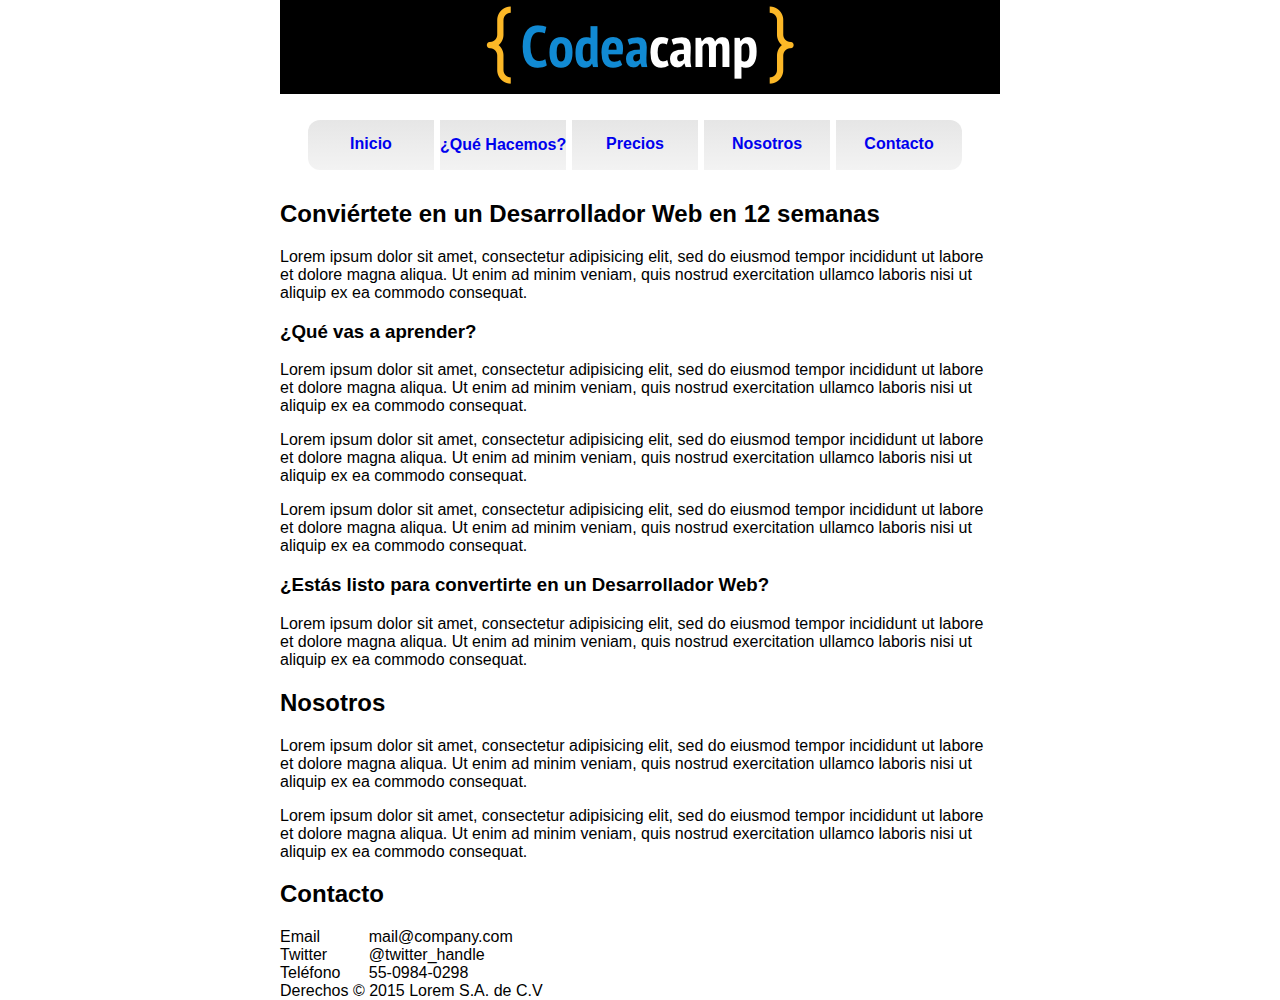
<file: index.html>
<!DOCTYPE html>
<html lang="en">
<head>
  <!--
    Normalize.css makes browsers render all elements more consistently and in line
    with modern standards. It precisely targets only the styles that need normalizing.
  -->
  <link rel="stylesheet" href="normalize.css">

  <!-- Esto especifica que podamos utilizar acentos dentro del HTML  -->
  <meta http-equiv="Content-Type" content="text/html; charset=UTF-8" />

  <!-- Esto especifica que podamos utilizar acentos dentro del HTML  -->
  <link rel="stylesheet" href="main.css">
  <title>Navegación</title>
</head>
<body>
  <div class="container">
    <header>
      <img id="logo" src="codea-logo.png">
    </header>
    <nav>
      <div id="barra">
      <ul>
        <li id="primera"><a href="#">Inicio</a></li>
        <li><a href="#"><p id="larga">¿Qué Hacemos?</p></a></li>
        <li><a href="#">Precios</a></li>
        <li><a href="#">Nosotros</a></li>
        <li  id="ultima"><a href="#">Contacto</a></li>
      </div>
      </ul>
      <br clear="all">
    </nav>
    <div class="content">
      <h2>Conviértete en un Desarrollador Web en 12 semanas</h2>
      <section>
        <p>Lorem ipsum dolor sit amet, consectetur adipisicing elit, sed do eiusmod
        tempor incididunt ut labore et dolore magna aliqua. Ut enim ad minim veniam,
        quis nostrud exercitation ullamco laboris nisi ut aliquip ex ea commodo
        consequat.</p>
      </section>
      <section>
        <h3>¿Qué vas a aprender?</h3>
        <p>Lorem ipsum dolor sit amet, consectetur adipisicing elit, sed do eiusmod
        tempor incididunt ut labore et dolore magna aliqua. Ut enim ad minim veniam,
        quis nostrud exercitation ullamco laboris nisi ut aliquip ex ea commodo
        consequat.</p>
        <p>Lorem ipsum dolor sit amet, consectetur adipisicing elit, sed do eiusmod
        tempor incididunt ut labore et dolore magna aliqua. Ut enim ad minim veniam,
        quis nostrud exercitation ullamco laboris nisi ut aliquip ex ea commodo
        consequat.</p>
        <p>Lorem ipsum dolor sit amet, consectetur adipisicing elit, sed do eiusmod
        tempor incididunt ut labore et dolore magna aliqua. Ut enim ad minim veniam,
        quis nostrud exercitation ullamco laboris nisi ut aliquip ex ea commodo
        consequat.</p>
      </section>
      <section>
        <h3>¿Estás listo para convertirte en un Desarrollador Web?</h3>
        <p>Lorem ipsum dolor sit amet, consectetur adipisicing elit, sed do eiusmod
tempor incididunt ut labore et dolore magna aliqua. Ut enim ad minim veniam,
quis nostrud exercitation ullamco laboris nisi ut aliquip ex ea commodo
consequat.</p>
      </section>
  <div id="about">
    <h2>Nosotros</h2>
    <p>Lorem ipsum dolor sit amet, consectetur adipisicing elit, sed do eiusmod
    tempor incididunt ut labore et dolore magna aliqua. Ut enim ad minim veniam,
    quis nostrud exercitation ullamco laboris nisi ut aliquip ex ea commodo
    consequat.</p>
    <p>Lorem ipsum dolor sit amet, consectetur adipisicing elit, sed do eiusmod
    tempor incididunt ut labore et dolore magna aliqua. Ut enim ad minim veniam,
    quis nostrud exercitation ullamco laboris nisi ut aliquip ex ea commodo
    consequat.</p>
  </div>
  <div id="contact">
    <h2>Contacto</h2>
    <table width="300px">
      <tbody>
        <tr>
          <td>Email</td>
          <td>mail@company.com</td>
        </tr>
        <tr>
          <td>Twitter</td>
          <td>@twitter_handle</td>
        </tr>
        <tr>
          <td>Teléfono</td>
          <td>55-0984-0298</td>
        </tr>
      </tbody>
    </table>
  </div>
</div>
<div class="footer">
  Derechos &copy; 2015 Lorem S.A. de C.V
</div>
</div>
</body>
</html>
</file>
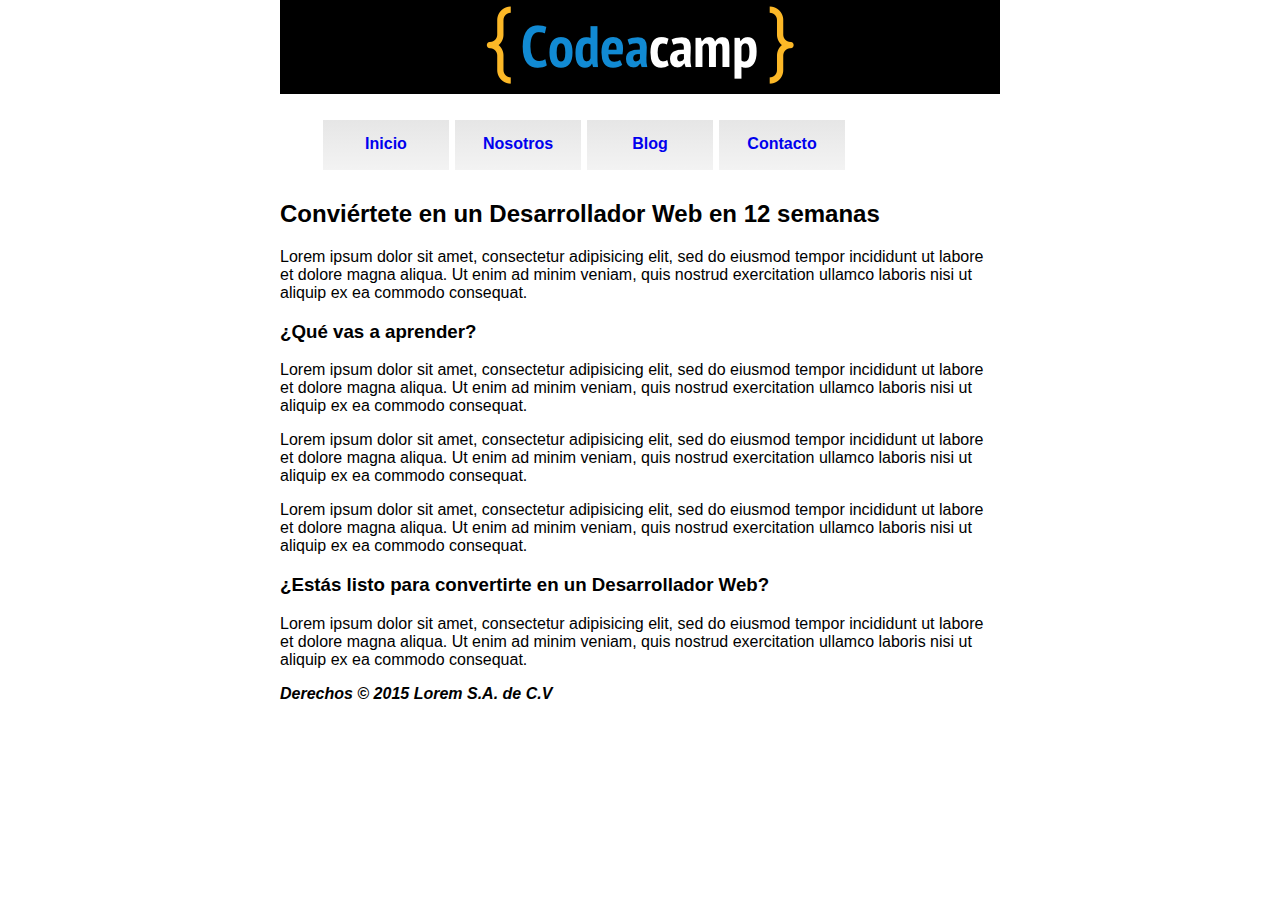
<file: reto.html>
<!DOCTYPE html>
<html lang="es">
<head>
  <!--
    https://necolas.github.io/normalize.css/
    Normalize.css makes browsers render all elements more consistently and in line
    with modern standards. It precisely targets only the styles that need normalizing.
  -->
  <link rel="stylesheet" href="normalize.css">

  <!-- Especifica que podamos utilizar acentos dentro del HTML  -->
  <meta http-equiv="Content-Type" content="text/html; charset=UTF-8" />

  <!-- Aqué debe de ir tu css -->
  <link rel="stylesheet" href="main.css">
  <title>Reto de CSS</title>
</head>
<body>
  <div class="container">
    <header>
      <img id="logo" src="codea-logo.png">
    </header>
    <nav class="navbar">
      <ul>
        <li><a href="#">Inicio</a></li>
        <li><a href="#">Nosotros</a></li>
        <li><a href="#">Blog</a></li>
        <li><a href="#">Contacto</a></li>
      </ul>
      <br clear="all">
    </nav>
    <div class="content">
      <h2>Conviértete en un Desarrollador Web en 12 semanas</h2>
      <section>
        <p>Lorem ipsum dolor sit amet, consectetur adipisicing elit, sed do eiusmod
tempor incididunt ut labore et dolore magna aliqua. Ut enim ad minim veniam,
quis nostrud exercitation ullamco laboris nisi ut aliquip ex ea commodo
consequat.</p>
      </section>
      <section>
        <h3>¿Qué vas a aprender?</h3>
        <p>Lorem ipsum dolor sit amet, consectetur adipisicing elit, sed do eiusmod
tempor incididunt ut labore et dolore magna aliqua. Ut enim ad minim veniam,
quis nostrud exercitation ullamco laboris nisi ut aliquip ex ea commodo
consequat.</p>
        <p>Lorem ipsum dolor sit amet, consectetur adipisicing elit, sed do eiusmod
tempor incididunt ut labore et dolore magna aliqua. Ut enim ad minim veniam,
quis nostrud exercitation ullamco laboris nisi ut aliquip ex ea commodo
consequat.</p>
        <p>Lorem ipsum dolor sit amet, consectetur adipisicing elit, sed do eiusmod
tempor incididunt ut labore et dolore magna aliqua. Ut enim ad minim veniam,
quis nostrud exercitation ullamco laboris nisi ut aliquip ex ea commodo
consequat.</p>
      </section>
      <section>
        <h3>¿Estás listo para convertirte en un Desarrollador Web?</h3>
        <p>Lorem ipsum dolor sit amet, consectetur adipisicing elit, sed do eiusmod
tempor incididunt ut labore et dolore magna aliqua. Ut enim ad minim veniam,
quis nostrud exercitation ullamco laboris nisi ut aliquip ex ea commodo
consequat.</p>
      </section>
    </div>
    <div class="footer">
      <strong><i>Derechos &copy; 2015 Lorem S.A. de C.V</i></strong>
    </div>
  </div>
</body>
</html>
</file>
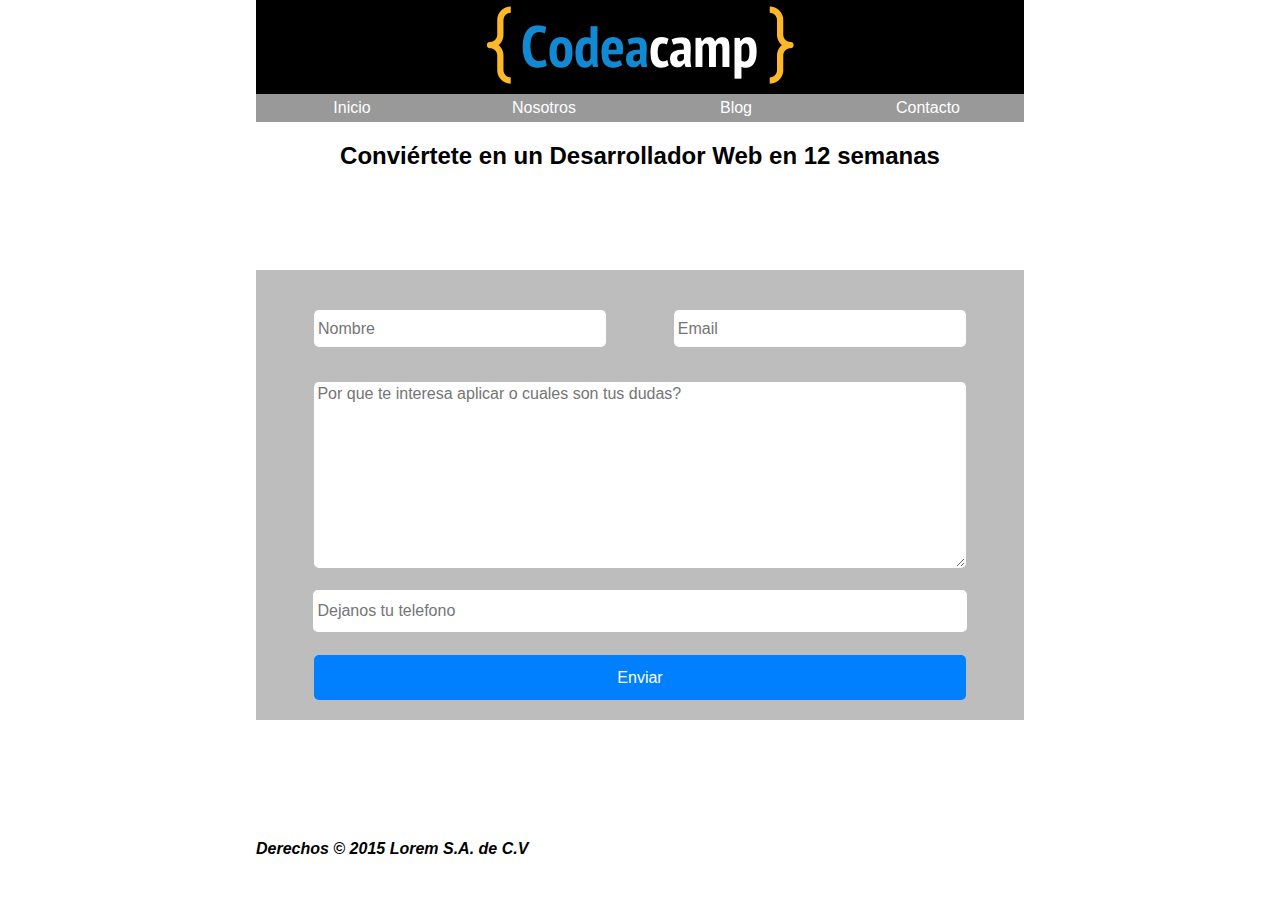
<file: basic_form_styling/reto.html>
<!DOCTYPE html>
<html lang="es">
<head>
  <!--
    https://necolas.github.io/normalize.css/
    Normalize.css makes browsers render all elements more consistently and in line
    with modern standards. It precisely targets only the styles that need normalizing.
  -->
  <link rel="stylesheet" href="normalize.css">

  <!-- Especifica que podamos utilizar acentos dentro del HTML  -->
  <meta http-equiv="Content-Type" content="text/html; charset=UTF-8" />

  <!-- Aqué debe de ir tu css -->
  <link rel="stylesheet" href="main.css">
  <title>Reto de CSS</title>
</head>
<body>
  <div class="container">
    <header>
      <img id="logo" src="codea-logo.png">
    </header>
    <nav>
      <ul>
        <li><a href="#">Inicio</a></li>
        <li><a href="#">Nosotros</a></li>
        <li><a href="#">Blog</a></li>
        <li><a href="#">Contacto</a></li>
      </ul>
      <br clear="all">
    </nav>
    <div class="content">
      <h2 class="main-title">Conviértete en un Desarrollador Web en 12 semanas</h2>
      <div id="registration" align="center">
        <form name="sign_up" action="#" method="post" id="registration_form">
          <input id="registration_name" type="text" name="name" placeholder="Nombre">
          <input id="registration_email" type="email" name="email" placeholder="Email">
            <br><br>
          <textarea id="interest_textarea" placeholder="Por que te interesa aplicar o cuales son tus dudas?" rows="10" cols="69"></textarea><br><br>
          <input id="registration_phone" type="tel" name="phone" placeholder="Dejanos tu telefono"><br><br>
          <input id="registration_btn" type="submit" value="Enviar">
        </form>
      </div>
    </div>
    <div class="footer">
      <strong><i>Derechos &copy; 2015 Lorem S.A. de C.V</i></strong>
    </div>
  </div>
</body>
</html>
</file>
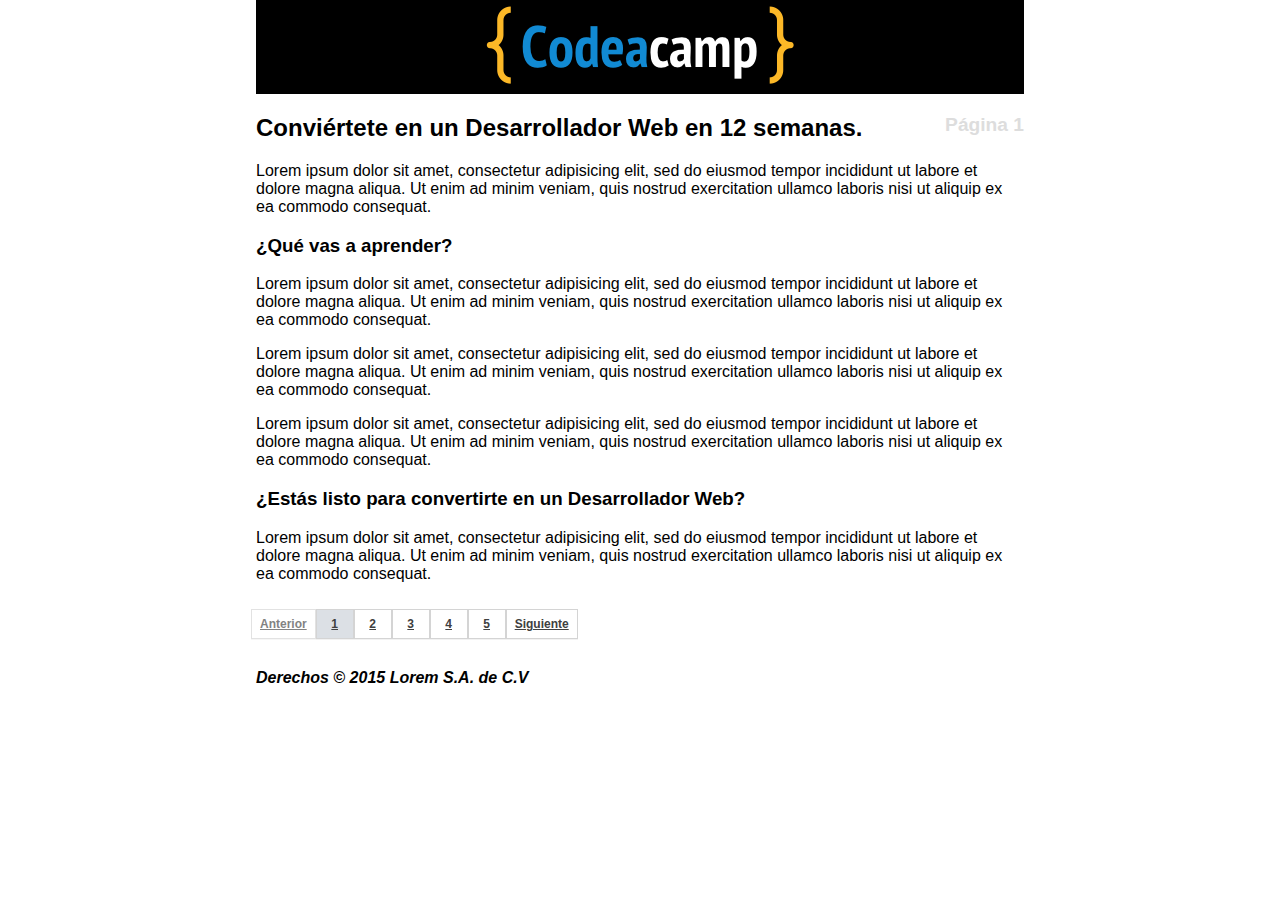
<file: pagination_navigation/reto1.html>
<!DOCTYPE html>
<html lang="es">
<head>
  <!--
    https://necolas.github.io/normalize.css/
    Normalize.css makes browsers render all elements more consistently and in line
    with modern standards. It precisely targets only the styles that need normalizing.
  -->
  <link rel="stylesheet" href="normalize.css">

  <!-- Especifica que podamos utilizar acentos dentro del HTML  -->
  <meta http-equiv="Content-Type" content="text/html; charset=UTF-8" />

  <!-- Aqué debe de ir tu css -->
  <link rel="stylesheet" href="main.css">
  <title>Reto de CSS</title>
</head>
<body>
  <div class="container">
    <header>
      <img id="logo" src="codea-logo.png">
    </header>
    <div class="content">
      <h2>
        Conviértete en un Desarrollador Web en 12 semanas.
        <small class="page_no">Página 1</small>
      </h2>
      <section>
        <p>Lorem ipsum dolor sit amet, consectetur adipisicing elit, sed do eiusmod
tempor incididunt ut labore et dolore magna aliqua. Ut enim ad minim veniam,
quis nostrud exercitation ullamco laboris nisi ut aliquip ex ea commodo
consequat.</p>
      </section>
      <section>
        <h3>¿Qué vas a aprender?</h3>
        <p>Lorem ipsum dolor sit amet, consectetur adipisicing elit, sed do eiusmod
tempor incididunt ut labore et dolore magna aliqua. Ut enim ad minim veniam,
quis nostrud exercitation ullamco laboris nisi ut aliquip ex ea commodo
consequat.</p>
        <p>Lorem ipsum dolor sit amet, consectetur adipisicing elit, sed do eiusmod
tempor incididunt ut labore et dolore magna aliqua. Ut enim ad minim veniam,
quis nostrud exercitation ullamco laboris nisi ut aliquip ex ea commodo
consequat.</p>
        <p>Lorem ipsum dolor sit amet, consectetur adipisicing elit, sed do eiusmod
tempor incididunt ut labore et dolore magna aliqua. Ut enim ad minim veniam,
quis nostrud exercitation ullamco laboris nisi ut aliquip ex ea commodo
consequat.</p>
      </section>
      <section>
        <h3>¿Estás listo para convertirte en un Desarrollador Web?</h3>
        <p>Lorem ipsum dolor sit amet, consectetur adipisicing elit, sed do eiusmod
tempor incididunt ut labore et dolore magna aliqua. Ut enim ad minim veniam,
quis nostrud exercitation ullamco laboris nisi ut aliquip ex ea commodo
consequat.</p>
      </section>
    </div>
    <div class="pagination">
      <ul>
        <li><a href="reto1.html" class="inactive">Anterior</a></li>
        <li><a href="reto1.html" class="active">1</a></li>
        <li><a href="reto2.html">2</a></li>
        <li><a href="reto3.html">3</a></li>
        <li><a href="reto4.html">4</a></li>
        <li><a href="reto5.html">5</a></li>
        <li><a href="reto2.html" class="last">Siguiente</a></li>
      </ul>
      <br clear="all">
    </div>
    <div class="footer">
      <strong><i>Derechos &copy; 2015 Lorem S.A. de C.V</i></strong>
    </div>
  </div>
</body>
</html>
</file>
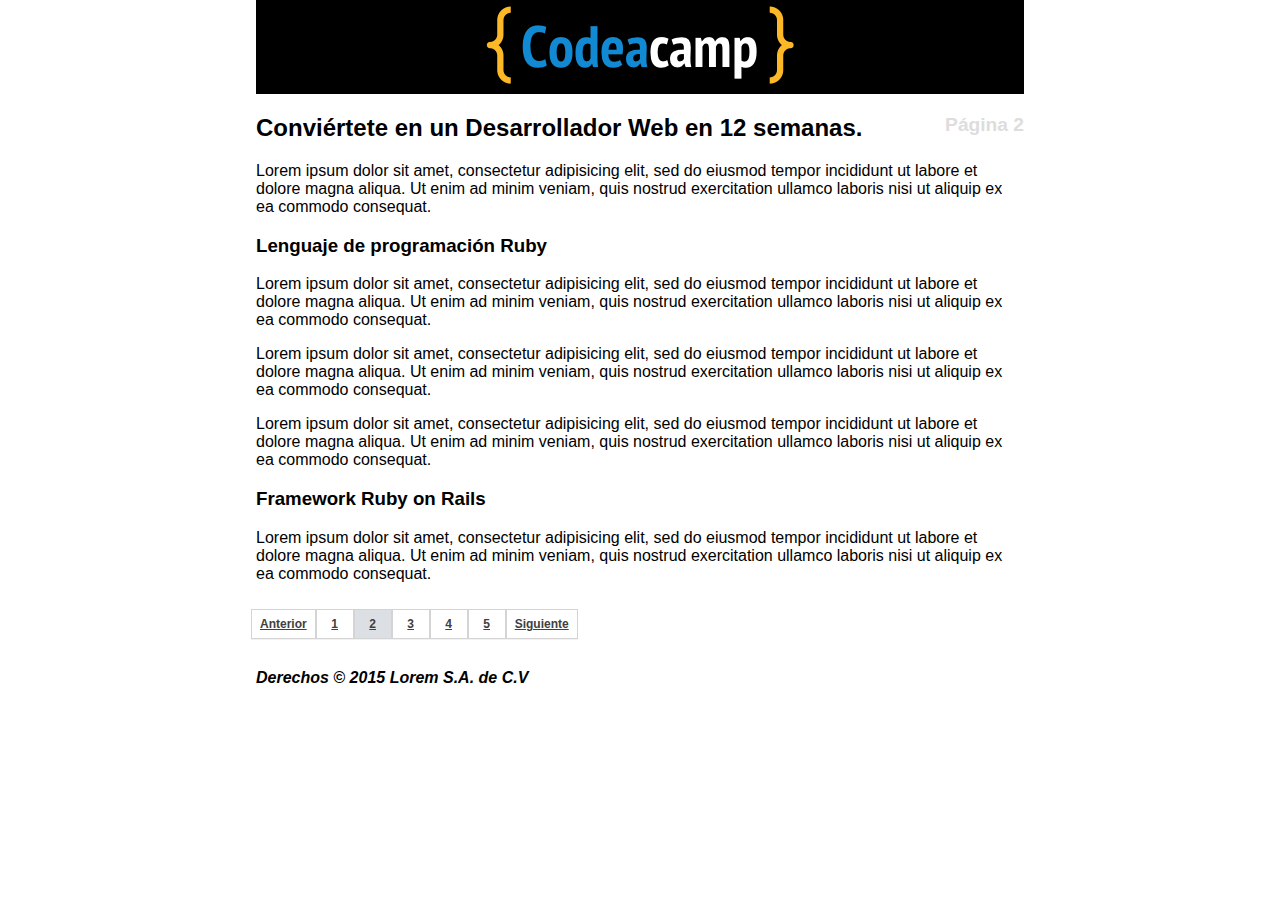
<file: pagination_navigation/reto2.html>
<!DOCTYPE html>
<html lang="es">
<head>
  <!--
    https://necolas.github.io/normalize.css/
    Normalize.css makes browsers render all elements more consistently and in line
    with modern standards. It precisely targets only the styles that need normalizing.
  -->
  <link rel="stylesheet" href="normalize.css">

  <!-- Especifica que podamos utilizar acentos dentro del HTML  -->
  <meta http-equiv="Content-Type" content="text/html; charset=UTF-8" />

  <!-- Aqué debe de ir tu css -->
  <link rel="stylesheet" href="main.css">
  <title>Reto de CSS</title>
</head>
<body>
  <div class="container">
    <header>
      <img id="logo" src="codea-logo.png">
    </header>
    <div class="content">
      <h2>
        Conviértete en un Desarrollador Web en 12 semanas.
        <small class="page_no">Página 2</small>
      </h2>
      <section>
        <p>Lorem ipsum dolor sit amet, consectetur adipisicing elit, sed do eiusmod
tempor incididunt ut labore et dolore magna aliqua. Ut enim ad minim veniam,
quis nostrud exercitation ullamco laboris nisi ut aliquip ex ea commodo
consequat.</p>
      </section>
      <section>
        <h3>Lenguaje de programación Ruby</h3>
        <p>Lorem ipsum dolor sit amet, consectetur adipisicing elit, sed do eiusmod
tempor incididunt ut labore et dolore magna aliqua. Ut enim ad minim veniam,
quis nostrud exercitation ullamco laboris nisi ut aliquip ex ea commodo
consequat.</p>
        <p>Lorem ipsum dolor sit amet, consectetur adipisicing elit, sed do eiusmod
tempor incididunt ut labore et dolore magna aliqua. Ut enim ad minim veniam,
quis nostrud exercitation ullamco laboris nisi ut aliquip ex ea commodo
consequat.</p>
        <p>Lorem ipsum dolor sit amet, consectetur adipisicing elit, sed do eiusmod
tempor incididunt ut labore et dolore magna aliqua. Ut enim ad minim veniam,
quis nostrud exercitation ullamco laboris nisi ut aliquip ex ea commodo
consequat.</p>
      </section>
      <section>
        <h3>Framework Ruby on Rails</h3>
        <p>Lorem ipsum dolor sit amet, consectetur adipisicing elit, sed do eiusmod
tempor incididunt ut labore et dolore magna aliqua. Ut enim ad minim veniam,
quis nostrud exercitation ullamco laboris nisi ut aliquip ex ea commodo
consequat.</p>
      </section>
    </div>
    <div class="pagination">
      <ul>
        <li><a href="reto1.html" class="first">Anterior</a></li>
        <li><a href="reto1.html">1</a></li>
        <li><a href="reto2.html" class="active">2</a></li>
        <li><a href="reto3.html">3</a></li>
        <li><a href="reto4.html">4</a></li>
        <li><a href="reto5.html">5</a></li>
        <li><a href="reto3.html" class="last">Siguiente</a></li>
      </ul>
      <br clear="all">
    </div>
    <div class="footer">
      <strong><i>Derechos &copy; 2015 Lorem S.A. de C.V</i></strong>
    </div>
  </div>
</body>
</html>
</file>
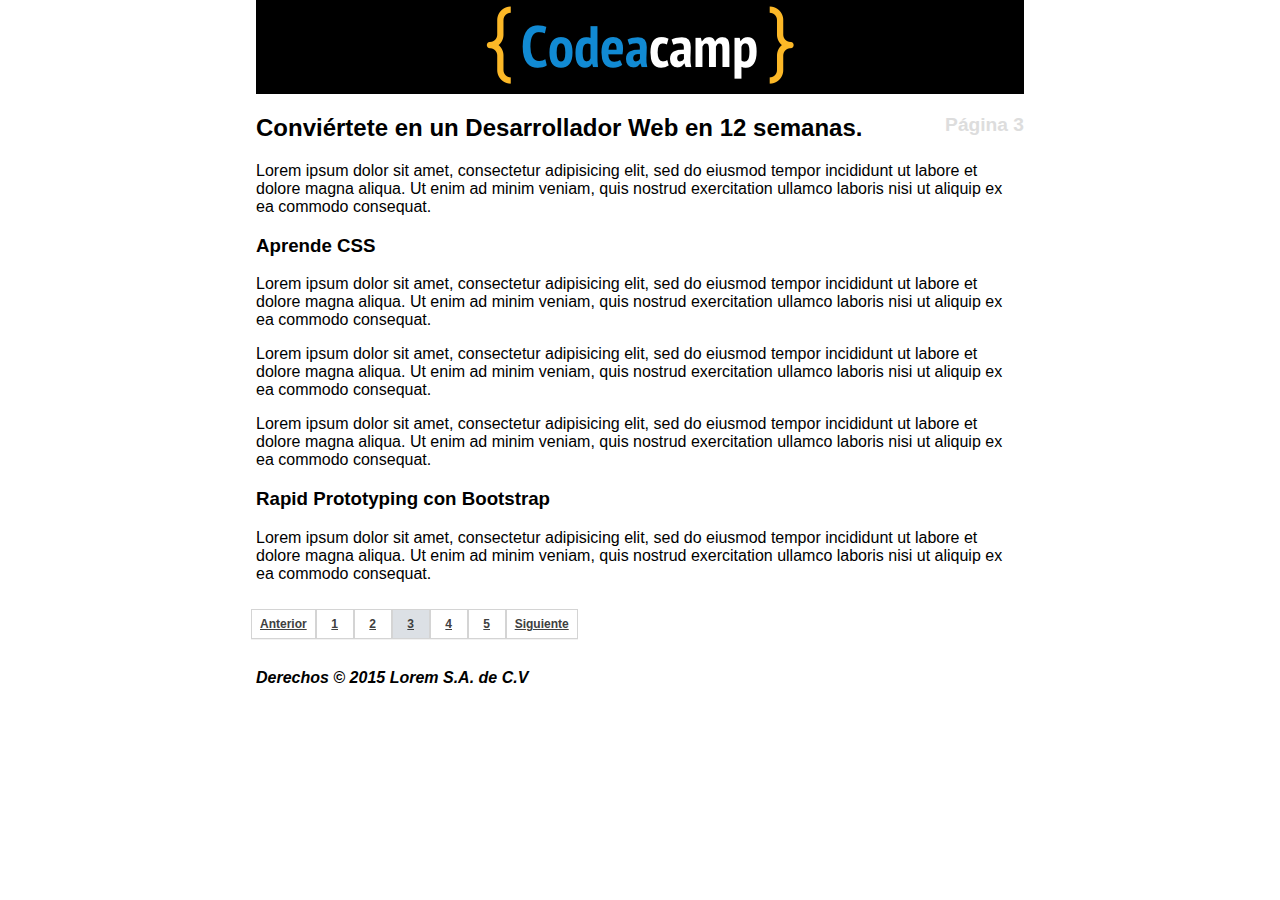
<file: pagination_navigation/reto3.html>
<!DOCTYPE html>
<html lang="es">
<head>
  <!--
    https://necolas.github.io/normalize.css/
    Normalize.css makes browsers render all elements more consistently and in line
    with modern standards. It precisely targets only the styles that need normalizing.
  -->
  <link rel="stylesheet" href="normalize.css">

  <!-- Especifica que podamos utilizar acentos dentro del HTML  -->
  <meta http-equiv="Content-Type" content="text/html; charset=UTF-8" />

  <!-- Aqué debe de ir tu css -->
  <link rel="stylesheet" href="main.css">
  <title>Reto de CSS</title>
</head>
<body>
  <div class="container">
    <header>
      <img id="logo" src="codea-logo.png">
    </header>
    <div class="content">
      <h2>
        Conviértete en un Desarrollador Web en 12 semanas.
        <small class="page_no">Página 3</small>
      </h2>
      <section>
        <p>Lorem ipsum dolor sit amet, consectetur adipisicing elit, sed do eiusmod
tempor incididunt ut labore et dolore magna aliqua. Ut enim ad minim veniam,
quis nostrud exercitation ullamco laboris nisi ut aliquip ex ea commodo
consequat.</p>
      </section>
      <section>
        <h3>Aprende CSS</h3>
        <p>Lorem ipsum dolor sit amet, consectetur adipisicing elit, sed do eiusmod
tempor incididunt ut labore et dolore magna aliqua. Ut enim ad minim veniam,
quis nostrud exercitation ullamco laboris nisi ut aliquip ex ea commodo
consequat.</p>
        <p>Lorem ipsum dolor sit amet, consectetur adipisicing elit, sed do eiusmod
tempor incididunt ut labore et dolore magna aliqua. Ut enim ad minim veniam,
quis nostrud exercitation ullamco laboris nisi ut aliquip ex ea commodo
consequat.</p>
        <p>Lorem ipsum dolor sit amet, consectetur adipisicing elit, sed do eiusmod
tempor incididunt ut labore et dolore magna aliqua. Ut enim ad minim veniam,
quis nostrud exercitation ullamco laboris nisi ut aliquip ex ea commodo
consequat.</p>
      </section>
      <section>
        <h3>Rapid Prototyping con Bootstrap</h3>
        <p>Lorem ipsum dolor sit amet, consectetur adipisicing elit, sed do eiusmod
tempor incididunt ut labore et dolore magna aliqua. Ut enim ad minim veniam,
quis nostrud exercitation ullamco laboris nisi ut aliquip ex ea commodo
consequat.</p>
      </section>
    </div>
    <div class="pagination">
      <ul>
        <li><a href="reto2.html" class="first">Anterior</a></li>
        <li><a href="reto1.html">1</a></li>
        <li><a href="reto2.html">2</a></li>
        <li><a href="reto3.html" class="active">3</a></li>
        <li><a href="reto4.html">4</a></li>
        <li><a href="reto5.html">5</a></li>
        <li><a href="reto4.html" class="last">Siguiente</a></li>
      </ul>
      <br clear="all">
    </div>
    <div class="footer">
      <strong><i>Derechos &copy; 2015 Lorem S.A. de C.V</i></strong>
    </div>
  </div>
</body>
</html>
</file>
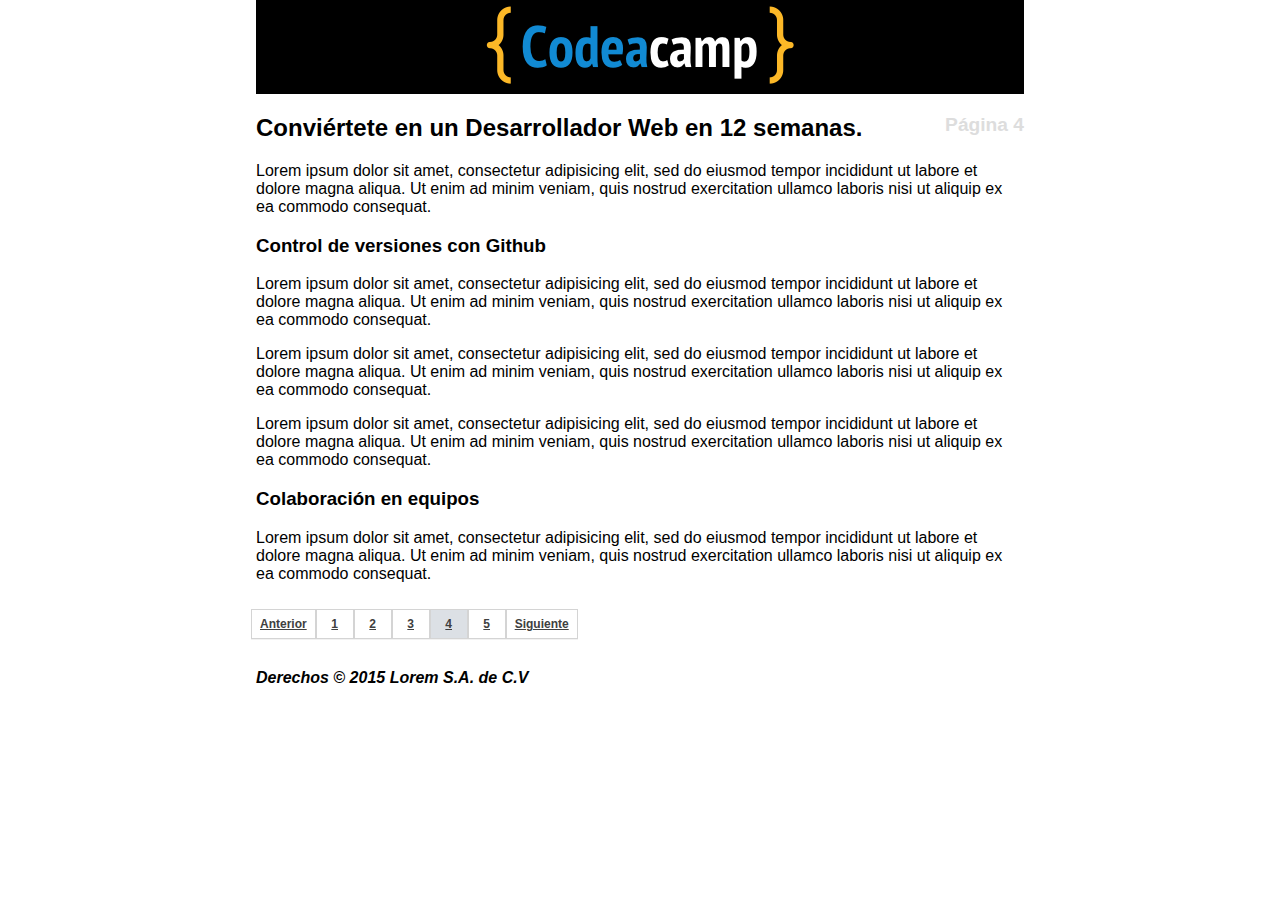
<file: pagination_navigation/reto4.html>
<!DOCTYPE html>
<html lang="es">
<head>
  <!--
    https://necolas.github.io/normalize.css/
    Normalize.css makes browsers render all elements more consistently and in line
    with modern standards. It precisely targets only the styles that need normalizing.
  -->
  <link rel="stylesheet" href="normalize.css">

  <!-- Especifica que podamos utilizar acentos dentro del HTML  -->
  <meta http-equiv="Content-Type" content="text/html; charset=UTF-8" />

  <!-- Aqué debe de ir tu css -->
  <link rel="stylesheet" href="main.css">
  <title>Reto de CSS</title>
</head>
<body>
  <div class="container">
    <header>
      <img id="logo" src="codea-logo.png">
    </header>
    <div class="content">
      <h2>
        Conviértete en un Desarrollador Web en 12 semanas.
        <small class="page_no">Página 4</small>
      </h2>
      <section>
        <p>Lorem ipsum dolor sit amet, consectetur adipisicing elit, sed do eiusmod
tempor incididunt ut labore et dolore magna aliqua. Ut enim ad minim veniam,
quis nostrud exercitation ullamco laboris nisi ut aliquip ex ea commodo
consequat.</p>
      </section>
      <section>
        <h3>Control de versiones con Github</h3>
        <p>Lorem ipsum dolor sit amet, consectetur adipisicing elit, sed do eiusmod
tempor incididunt ut labore et dolore magna aliqua. Ut enim ad minim veniam,
quis nostrud exercitation ullamco laboris nisi ut aliquip ex ea commodo
consequat.</p>
        <p>Lorem ipsum dolor sit amet, consectetur adipisicing elit, sed do eiusmod
tempor incididunt ut labore et dolore magna aliqua. Ut enim ad minim veniam,
quis nostrud exercitation ullamco laboris nisi ut aliquip ex ea commodo
consequat.</p>
        <p>Lorem ipsum dolor sit amet, consectetur adipisicing elit, sed do eiusmod
tempor incididunt ut labore et dolore magna aliqua. Ut enim ad minim veniam,
quis nostrud exercitation ullamco laboris nisi ut aliquip ex ea commodo
consequat.</p>
      </section>
      <section>
        <h3>Colaboración en equipos</h3>
        <p>Lorem ipsum dolor sit amet, consectetur adipisicing elit, sed do eiusmod
tempor incididunt ut labore et dolore magna aliqua. Ut enim ad minim veniam,
quis nostrud exercitation ullamco laboris nisi ut aliquip ex ea commodo
consequat.</p>
      </section>
    </div>
    <div class="pagination">
      <ul>
        <li><a href="reto3.html" class="first">Anterior</a></li>
        <li><a href="reto1.html">1</a></li>
        <li><a href="reto2.html">2</a></li>
        <li><a href="reto3.html">3</a></li>
        <li><a href="reto4.html" class="active">4</a></li>
        <li><a href="reto5.html">5</a></li>
        <li><a href="reto5.html" class="last">Siguiente</a></li>
      </ul>
      <br clear="all">
    </div>
    <div class="footer">
      <strong><i>Derechos &copy; 2015 Lorem S.A. de C.V</i></strong>
    </div>
  </div>
</body>
</html>
</file>
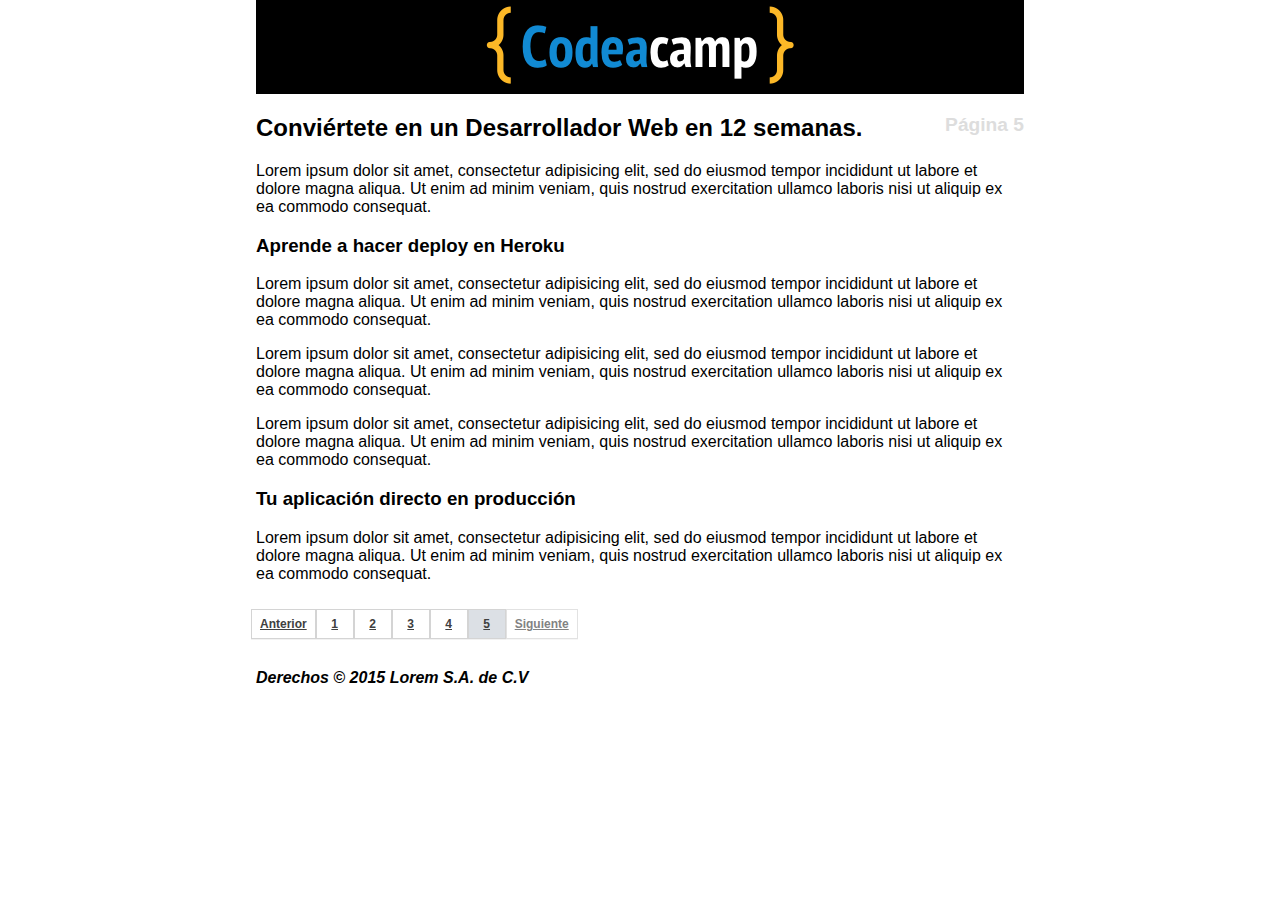
<file: pagination_navigation/reto5.html>
<!DOCTYPE html>
<html lang="es">
<head>
  <!--
    https://necolas.github.io/normalize.css/
    Normalize.css makes browsers render all elements more consistently and in line
    with modern standards. It precisely targets only the styles that need normalizing.
  -->
  <link rel="stylesheet" href="normalize.css">

  <!-- Especifica que podamos utilizar acentos dentro del HTML  -->
  <meta http-equiv="Content-Type" content="text/html; charset=UTF-8" />

  <!-- Aqué debe de ir tu css -->
  <link rel="stylesheet" href="main.css">
  <title>Reto de CSS</title>
</head>
<body>
  <div class="container">
    <header>
      <img id="logo" src="codea-logo.png">
    </header>
    <div class="content">
      <h2>
        Conviértete en un Desarrollador Web en 12 semanas.
        <small class="page_no">Página 5</small>
      </h2>
      <section>
        <p>Lorem ipsum dolor sit amet, consectetur adipisicing elit, sed do eiusmod
tempor incididunt ut labore et dolore magna aliqua. Ut enim ad minim veniam,
quis nostrud exercitation ullamco laboris nisi ut aliquip ex ea commodo
consequat.</p>
      </section>
      <section>
        <h3>Aprende a hacer deploy en Heroku</h3>
        <p>Lorem ipsum dolor sit amet, consectetur adipisicing elit, sed do eiusmod
tempor incididunt ut labore et dolore magna aliqua. Ut enim ad minim veniam,
quis nostrud exercitation ullamco laboris nisi ut aliquip ex ea commodo
consequat.</p>
        <p>Lorem ipsum dolor sit amet, consectetur adipisicing elit, sed do eiusmod
tempor incididunt ut labore et dolore magna aliqua. Ut enim ad minim veniam,
quis nostrud exercitation ullamco laboris nisi ut aliquip ex ea commodo
consequat.</p>
        <p>Lorem ipsum dolor sit amet, consectetur adipisicing elit, sed do eiusmod
tempor incididunt ut labore et dolore magna aliqua. Ut enim ad minim veniam,
quis nostrud exercitation ullamco laboris nisi ut aliquip ex ea commodo
consequat.</p>
      </section>
      <section>
        <h3>Tu aplicación directo en producción</h3>
        <p>Lorem ipsum dolor sit amet, consectetur adipisicing elit, sed do eiusmod
tempor incididunt ut labore et dolore magna aliqua. Ut enim ad minim veniam,
quis nostrud exercitation ullamco laboris nisi ut aliquip ex ea commodo
consequat.</p>
      </section>
    </div>
    <div class="pagination">
      <ul>
        <li><a href="reto4.html" class="first">Anterior</a></li>
        <li><a href="reto1.html">1</a></li>
        <li><a href="reto2.html">2</a></li>
        <li><a href="reto3.html">3</a></li>
        <li><a href="reto4.html">4</a></li>
        <li><a href="reto5.html" class="active">5</a></li>
        <li><a href="reto5.html" class="inactive" >Siguiente</a></li>
      </ul>
      <br clear="all">
    </div>
    <div class="footer">
      <strong><i>Derechos &copy; 2015 Lorem S.A. de C.V</i></strong>
    </div>
  </div>
</body>
</html>
</file>
<file: main.css>
.container {
  margin: 0 auto;
  width: 720px;
}

header {
  background-color: black;
}

#logo {
  display: block;
  margin: 0 auto;
}

nav ul li {
   background: linear-gradient(#e6e6e6, #f3f3f3);
  font-weight: bold;
  text-align: center;
  list-style-type: none;
  float: left;
  width: 70px;
  padding: 15px 28px 15px 28px;
  margin: 10px 3px 10px 3px;
  height: 20px;
}

#larga{
  white-space: nowrap;
  text-align: left;
  position: relative;
  right:28px;
  bottom:15px;
}

#barra {
  position:relative;
  right: 15px;
}


nav ul li a:visited {
  color: black;
  text-decoration: none;
}

a:link {
    text-decoration: none;
}

#primera {
  border-radius: 12px 0px 0px 12px;
}

#ultima {
  border-radius: 0px 12px 12px 0px;
}
</file>
<file: basic_form_styling/main.css>
.container {
  margin: 0 auto;
  width: 768px;
}

header {
  background-color: black;
}

#logo {
  display: block;
  margin: 0 auto;
}

ul {
  list-style-type: none;
  margin: 0;
  padding: 0;
}

li {
  float: left;
}

a {
  background-color: #999;
  color: white;
  display: block;
  width: 182px;
  text-decoration: none;
  text-align: center;
  padding: 5px;
}

.main-title {
  text-align: center;
}

.footer {
  position: absolute;
  top: 600px;
  padding: 20px 0;
}

#registration {
  background-color: #BDBDBD;
}

#registration_phone {
  width: 84%;
  height:8%;
  position:relative;
  top: 75px;
  border-radius: 5px;
  border-color: transparent;

}

#interest_textarea {
  width: 84%;
  position:relative;
  top:75px;
  border-radius: 5px;
  border-color: transparent;
}

#registration_btn {
  width: 85%;
  height: 10%;
  border-radius: 5px;
  border-color: transparent;
  margin-bottom: 10px;
  position: relative;
  top: 80px;
  background: #0080FF;
  color: white;
}

#registration_form {
  height: 450px;
  margin-top: 100px;
}

#registration_name {
  float: left;
  height: 7%;
  width: 37%;
  position:relative;
  left:58px;
  top:40px;
  border-radius: 5px;
  border-color: transparent;
}

#registration_email {
  float: right;
  height: 7%;
  width: 37%;
  position:relative;
  right:58px;
  top:40px;
  border-radius: 5px;
  border-color: transparent;
}

.footer {
  position: relative;
  top:100px;
}
</file>
<file: pagination_navigation/main.css>
.container {
  margin: 0 auto;
  width: 768px;
}

header {
  background-color: black;
}

#logo {
  display: block;
  margin: 0 auto;
}

ul {
  list-style: none;
}

li {
  float: left;
  display: line;
  margin: 10px 5px;
}

li a {
    background-color: #fff;
    border: 1px solid #d4d4d4;
    box-shadow: 0 1px 0 rgba(0, 0, 0, 0.05);
    color: #404040;
    display: inline-block;
    font-family: Arial, Helvetica, sans-serif;
    font-size: 12px;
    font-weight: bold;
    height: 28px;
    line-height: 28px;
    margin-right: -10px;
    min-width: 20px;
    padding: 0 8px;
    position: relative;
    right: 50px;
    text-align: center;
    word-wrap: break-word;
}

li a:hover {
    background: #dce0e5;
    border: solid 1px #2A4E77;
    text-decoration: none;
}

.active {
    /*-webkit-box-shadow: inset 0 1px 4px rgba(0, 0, 0, 0.6);
    -moz-box-shadow: inset 0 1px 4px rgba(0, 0, 0, 0.6);
    box-shadow: inset 0 1px 4px rgba(0, 0, 0, 0.6);*/
    background: #dce0e5;
    /*border: solid 1px #203E5F;*/
}

.inactive {
  opacity: 0.65; 
  cursor: not-allowed;}

small.page_no {
  float: right;
  color: #ddd;
}

.footer {
  margin-top: 20px;
  /*padding-top: 20px;*/
}
</file>
